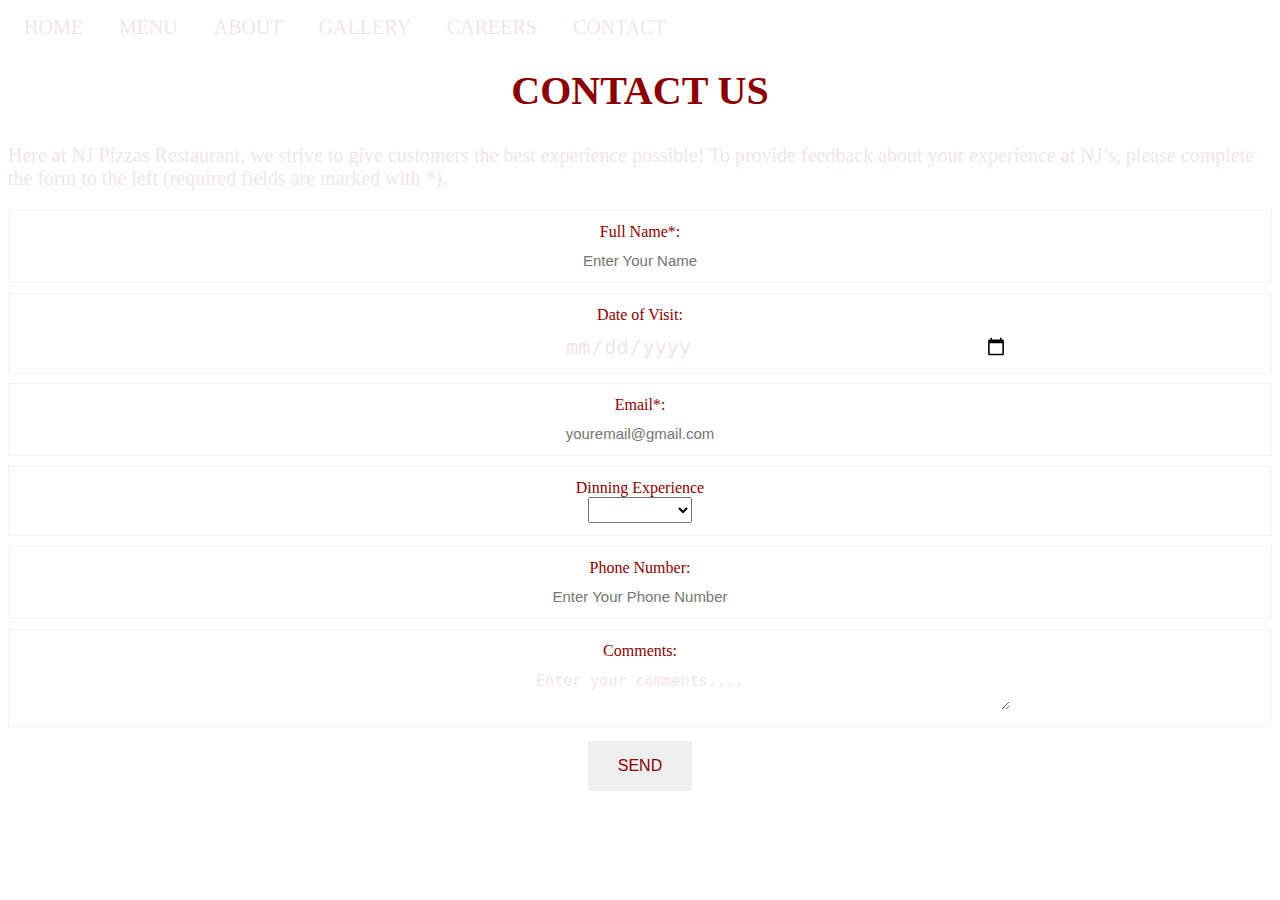
<file: contact.html>
<!DOCTYPE html>
<html>
  <head>
    <meta charset="utf-8">
    <title>Your Webpage</title>
     <link rel="stylesheet" href="style.css">
     <link rel="stylesheet" href="style2.css">
      <meta name="viewport" content="width=device-width, initial-scale=0.8">
     <style>
      body{
             background: url("https://media.istockphoto.com/photos/concept-promotional-flyer-and-poster-for-restaurants-or-pizzerias-picture-id943449226?k=20&m=943449226&s=612x612&w=0&h=7MIJwKIN33mJqMzXbNUfj4LErNQ1oO_cXCZT3Utq7cw=");
             background-repeat: no-repeat;
             background-size: cover;
             
         }
         a{
             color:rgb(0,0,150);
             font-size: 20px;
         }
           h1{
             font-family: inherit;
             font-size: 40px;
             color: darkred;
             text-align:center;
             margin:10px;
             padding:10px;
         }
         .button {
                  border: none;
                  color: darkred;
                  padding: 16px 30px;
                  text-decoration: none;
                  display: inline-block;
                  font-size: 16px;
                  margin: 4px 2px;
                  transition-duration: 0.4s;
                  cursor: pointer;
                  background: 
         }
         .contact-form{
             text-align: center
         }
        
      
     </style>
  </head>
  <body>
      <nav>
       
        <div class="navigation">
          <div class="Navbar" id="myNavbar">
            <a href="index.html" class="mybutton">HOME</a>
            <a href="menu.html" class="mybutton">MENU</a>
            <a href="about.html" class="mybutton">ABOUT</a>
            <a href="gallery.html" class="mybutton">GALLERY</a>
            
            <a href="career.html" class="mybutton">CAREERS</a>
            <a href="contact.html" class="mybutton">CONTACT</a>

          </div>
        </div>
    </nav>
    <div class="wpb_wrapper">
    <h1>CONTACT US</h1>
    <p>Here at NJ Pizzas Restaurant, we strive to give customers the best experience possible! To provide feedback about your experience at NJ’s, please complete the form to the left (required fields are marked with *).</p>
    </div>
      
      
   <div class="contact-form">

      <form action="">
      <div class="txtb">
        <label> Full Name*:</label>
        <input type="text" name="" value="" placeholder="Enter Your Name">
        </div>
      
       <div class="txtb">
         <label for="date" >Date of Visit: </label>
        <input style="font-size:20px;color:#F1E6E6" type="date" name="DOB" id="DOB" required >
        </div>
        
         <div class="txtb">
        <label> Email*:</label>
        <input type="email" name="" value="" placeholder="youremail@gmail.com">
        </div>
        
         <div class="txtb">
        <label>Dinning Experience</label>
            <select name="exp" id="exp"style="font-size:20px">
                        <option value="exp"></option>
                        <option value="exp">Excellent</option>
                        <option value="exp">Good </option>
                        <option value="exp">Average</option>
                        <option value="exp">Poor</option>
            </select>
        </div>
      
       <div class="txtb">
        <label> Phone Number:</label>
        <input type="text" name="" value="" placeholder="Enter Your Phone Number">
        </div>
      
      <div class="txtb">
        <label> Comments:</label>
        <textarea style="color:#F1E6E6">Enter your comments....</textarea>
        </div>
         <button class="button button4">SEND</button>
    </form>
    </div>
    
   
    <!--  <p>You can visit us at our place.To know our locations click here <a href="location.html" >Our Locations</a></p>-->
   

  </body>
</html>
</file>
<file: style.css>
body{
     background: #740004;
    color:#F1E6E6;
    
    
}

.mybutton{
    border:none;
    display:inline-block;
    padding:8px 16px;
    vertical-align:middle;
    overflow:hidden;
    text-decoration:none;
    color:#F1E6E6;
    background-color:inherit;
    text-align:center;
    cursor:pointer;
    white-space:nowrap
}
.mybutton:hover{
    box-shadow:0 6px  20px 0 red;
    
}
.mybutton1{
    border:dashed rgb(90,0,0);
    display:inline-block;
    padding:8px 16px;
    vertical-align:middle;
    overflow:hidden;
    text-decoration:none;
    color:rgb(130,0,0);
    background-color:inherit;
    text-align:center;
}
.mybutton1:hover{
    box-shadow:0 6px 20px 0 darkred;
}
.tag{
    background-color:#000;
    color:#fff;
    display:inline-block;
    padding-left:8px;
    padding-right:8px;
    text-align:center
}

p{
    font-size:20px;
    color:#F1E6E6
}
</file>
<file: style2.css>
body{
    background: #740004;
    color:#F1E6E6;
    
}

.container {
  position: relative;
  text-align: center;
  color: white;
}
.centered {
  position: absolute;
  top: 90%;
  left: 50%;
  transform: translate(-50%, -50%);
  font-size:50px;
  color:black;
}
.txtb{
      border:0.5px dotted #F1E6E6  ;
      margin: 10px 0;
      padding: 12px 18px;
      text-align: center
      ;
       }
.txtb label{
      display: block;
      text-align:center;
      color:darkred;
    }
    
.txtb input, .txtb textarea{
     border: none;
      width: 60%;
      background: none;
      font-size:15px;
      margin-top: 10px;
      text-align: center;
      }
</file>
